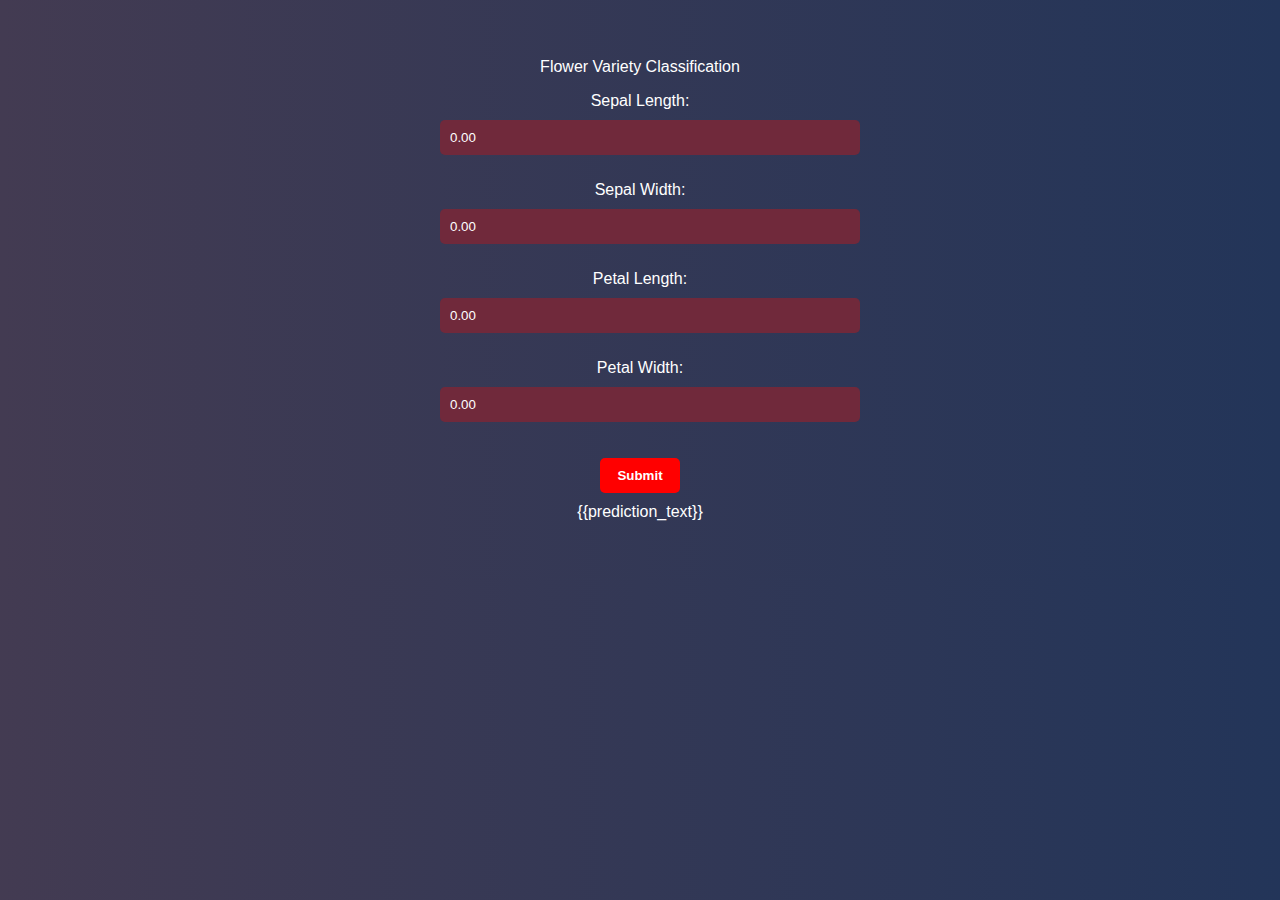
<file: templates/index.html>
<!DOCTYPE html>
<html>
<head>
 <meta charset="utf-8">
 <meta name="viewport" content="width=device-width, initial-scale=1.0">
 <title>Flower Variety</title>
 <link rel="stylesheet" href="../static/style.css">
 <script src="https://code.jquery.com/jquery-3.6.0.min.js"></script>
</head> 
<body background="static/css/images/side-view-dark-purple-color-iris-flowers-isolated-white-background-with-copy-space.jpg">
    <div id="login-form-container">
        <form action="classify" method="GET">
            <div class="card" style="width: 400px">
            <div class="card-content">
                <div class="media">
                <div class="is-size-4 has-text-centered">Flower Variety Classification</div>
                </div>
                <div class="content">

                <div class="field">
                    <p class="control">
                    Sepal Length: <input class="input" type="number" value='0.00' max="6" min="0" step='0.01' name="slen" id="slen">
                    </p>
                </div>

                <div class="field">
                    <p class="control">
                    Sepal Width: <input class="input" type="number" value='0.00' max="6" min="0" step='0.01' name="swid" id="swid">
                    </p>
                </div>

                <div class="field">
                    <p class="control">
                    Petal Length: <input class="input" type="number" value='0.00' max="6" min="0" step='0.01' name="plen" id="plen">
                    </p>
                </div>

                <div class="field">
                    <p class="control">
                    Petal Width: <input class="input" type="number" value='0.00' max="6" min="0" step='0.01' name="pwid" id="pwid">
                    </p>
                </div>
                
                <div class="field">
                    <button class="button is-fullwidth is-rounded is-success">Submit</button>
                </div>
                </div>
            </div>
        </form>
        <div class="hienthidulieu">
            {{prediction_text}}
        </div>
    </div>
    <script>
        $(document).ready(function() {
            $('input').each(function(index) {
                $(this).keydown(function(e) {
                    if (e.keyCode == 40 && index < $('input').length - 1) { // Phím phải
                        $('input').eq(index + 1).focus();
                    }
                    if (e.keyCode == 38 && index > 0) { // Phím lên
                        $('input').eq(index - 1).focus();
                    }
                });
            });
        });
    </script>
    
</body>
</html>
</file>
<file: static/style.css>
body {
    font-family: Arial, sans-serif;
    background:linear-gradient(to right,#433b52,#233559);
    text-align: center;
    padding: 50px;
    display: flex;
    justify-content: center;
    flex-direction: column;
    align-items: center;
}
* {
    color: #ffffff;
}
form{
    display: flex;
    flex-direction: column;
    width: 500px;
    align-items: center;
}
input {
    padding: 10px;
    margin: 10px 0;
    border-radius: 5px;
    border: none;
    width: 100%;
    background-color: #70293b;
}
button {
    padding: 10px;
    margin: 10px 0;
    border-radius: 5px;
    border: none;
    background: red;
    color: #ffffff;
    cursor: pointer;
    width: 80px;
    font-weight: bold;


}
</file>
